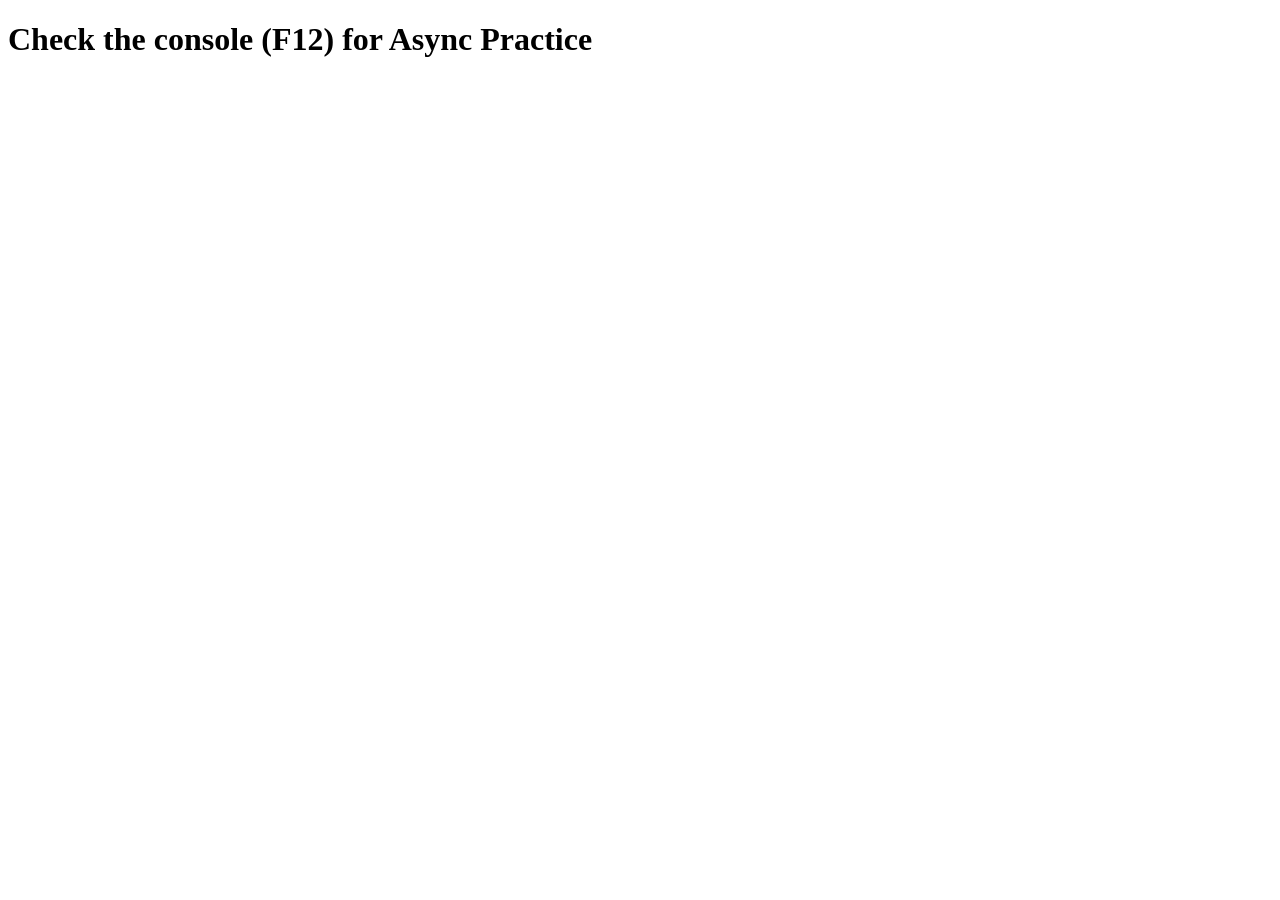
<file: async-practice.html>
<!DOCTYPE html>
<html lang="en">
<head>
    <meta charset="UTF-8">
    <meta name="viewport" content="width=device-width, initial-scale=1.0">
    <title>Async Practice</title>
</head>
<body>
    <h1>Check the console (F12) for Async Practice</h1>
    <script src="async.js"></script>
</body>
</html>
</file>
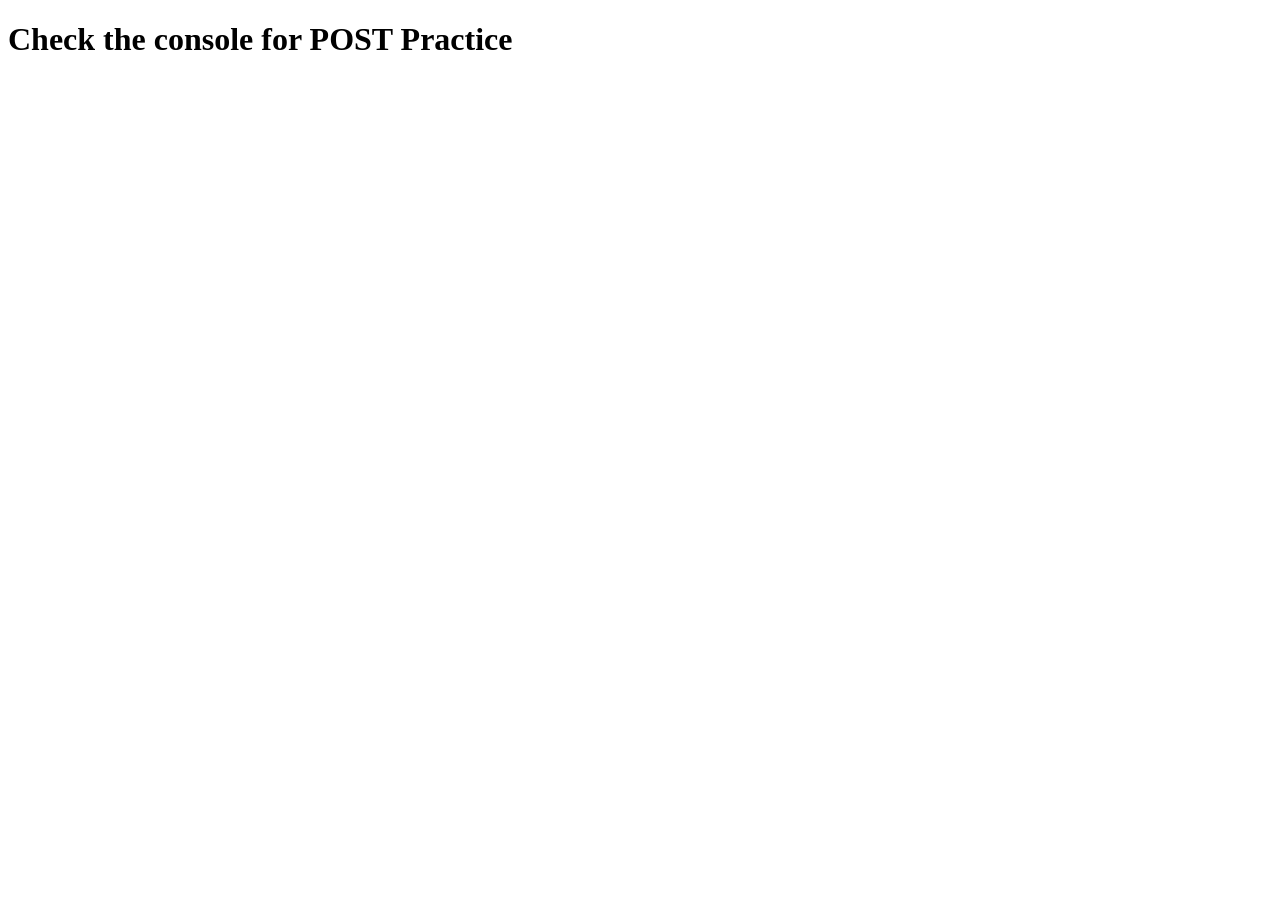
<file: post-practice.html>
<!DOCTYPE html>

<html lang="en">

<head>

    <meta charset="UTF-8">

    <title>POST Practice</title>

</head>

<body>

    <h1>Check the console for POST Practice</h1>

    <script src="post.js"></script>

</body>

</html>
</file>
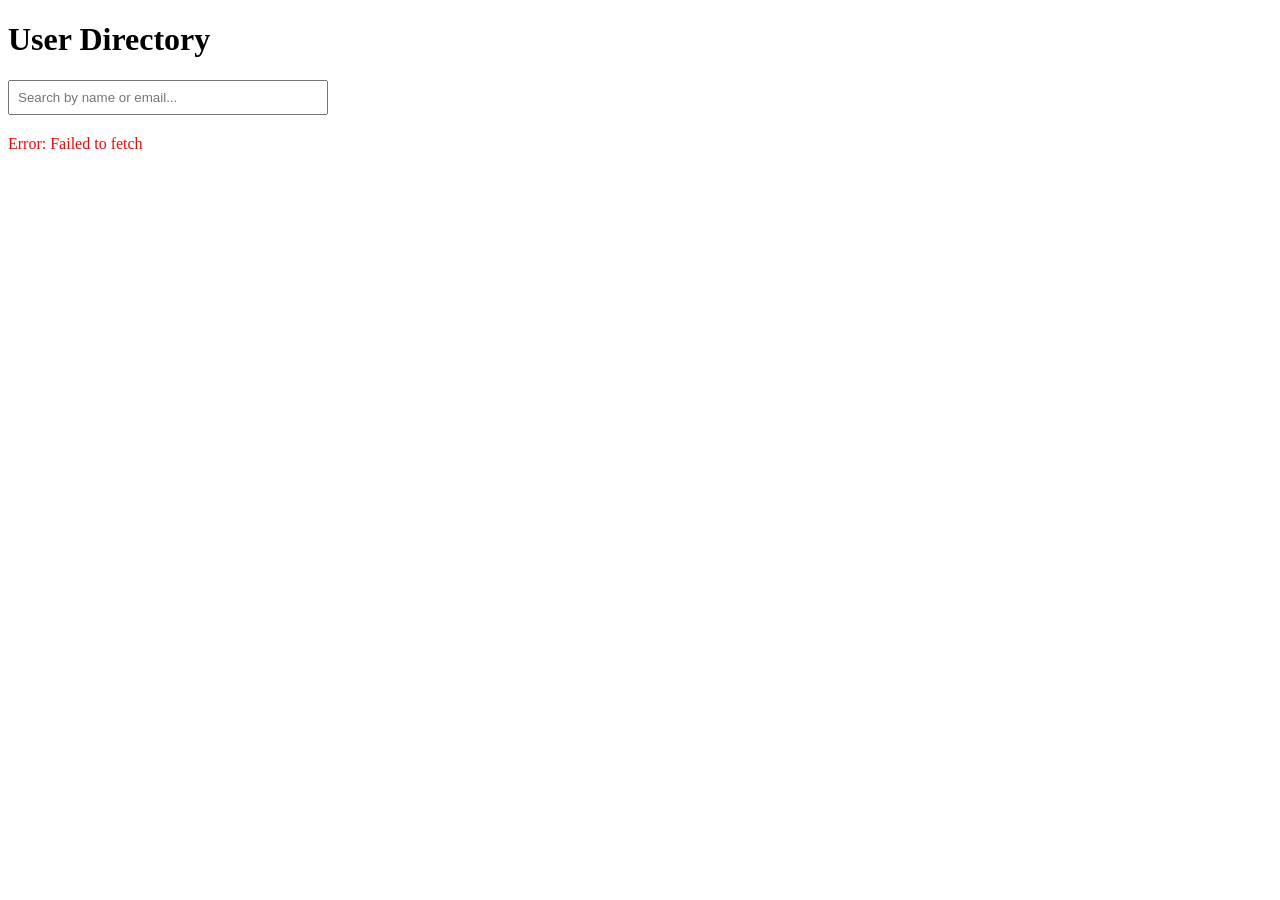
<file: search-directory.html>
<!DOCTYPE html>

<html lang="en">

<head>

    <meta charset="UTF-8">

    <title>Search Directory</title>

    <style>

        .hidden { display: none; }

        .user-card { border: 1px solid #ccc; padding: 10px; margin: 10px 0; border-radius: 5px; }

        .error { color: red; }

        #search { padding: 8px; width: 100%; margin-bottom: 20px; max-width: 300px; }

    </style>

</head>

<body>

    <div id="app">

        <h1>User Directory</h1>

        <input type="text" id="search" placeholder="Search by name or email...">

        <div id="loading">Loading...</div>

        <div id="error" class="hidden error"></div>

        <div id="users-container"></div>

    </div>

    <script src="search-directory.js"></script>

</body>

</html>
</file>
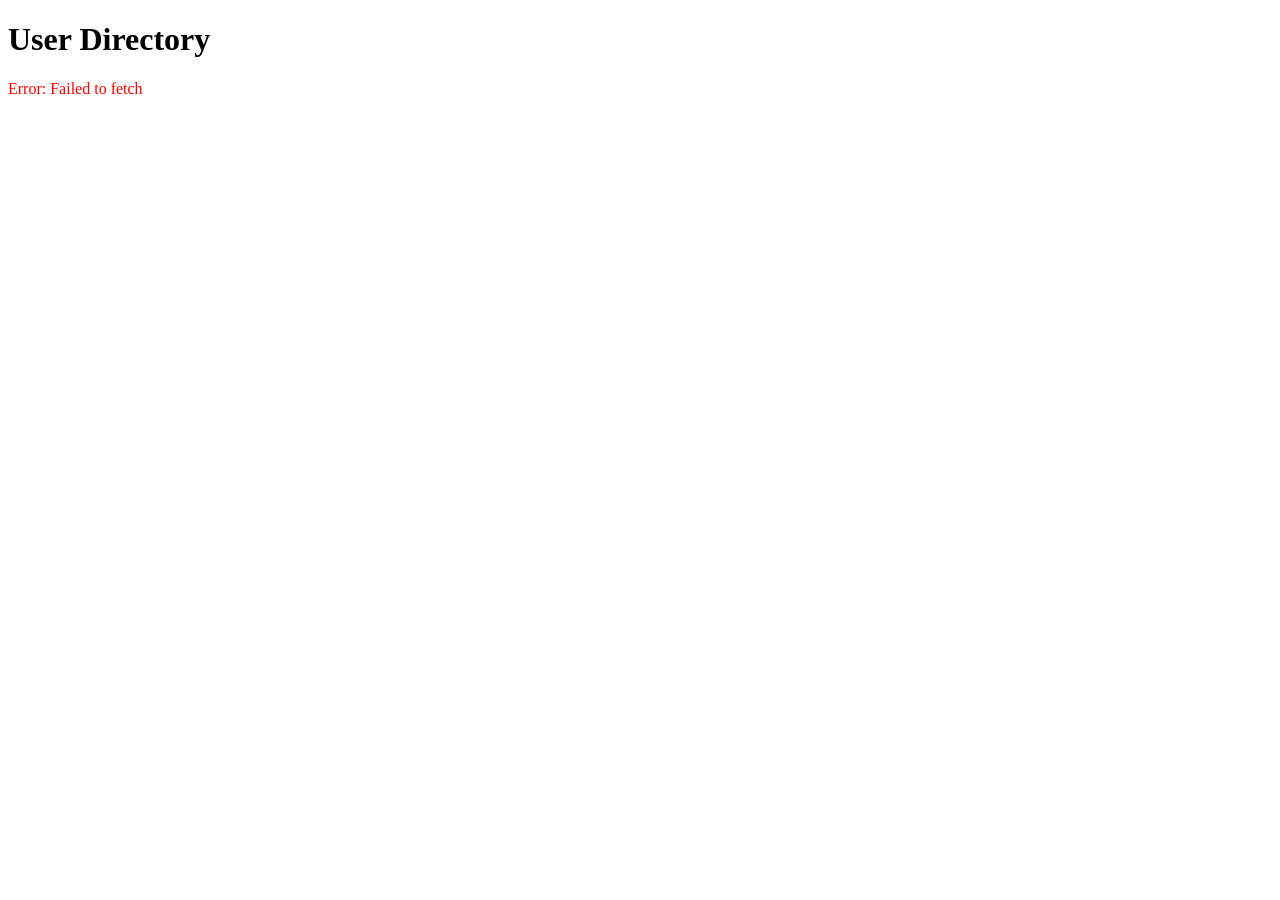
<file: user-directory.html>
<!DOCTYPE html>

<html lang="en">

<head>

    <meta charset="UTF-8">

    <title>User Directory</title>

    <style>

        .hidden { display: none; }

        .user-card { border: 1px solid #ccc; padding: 10px; margin: 10px 0; border-radius: 5px; }

        .error { color: red; }

    </style>

</head>

<body>

    <div id="app">

        <h1>User Directory</h1>

        <div id="loading">Loading...</div>

        <div id="error" class="hidden error"></div>

        <div id="users-container"></div>

    </div>

    <script src="user-directory.js"></script>

</body>

</html>
</file>
